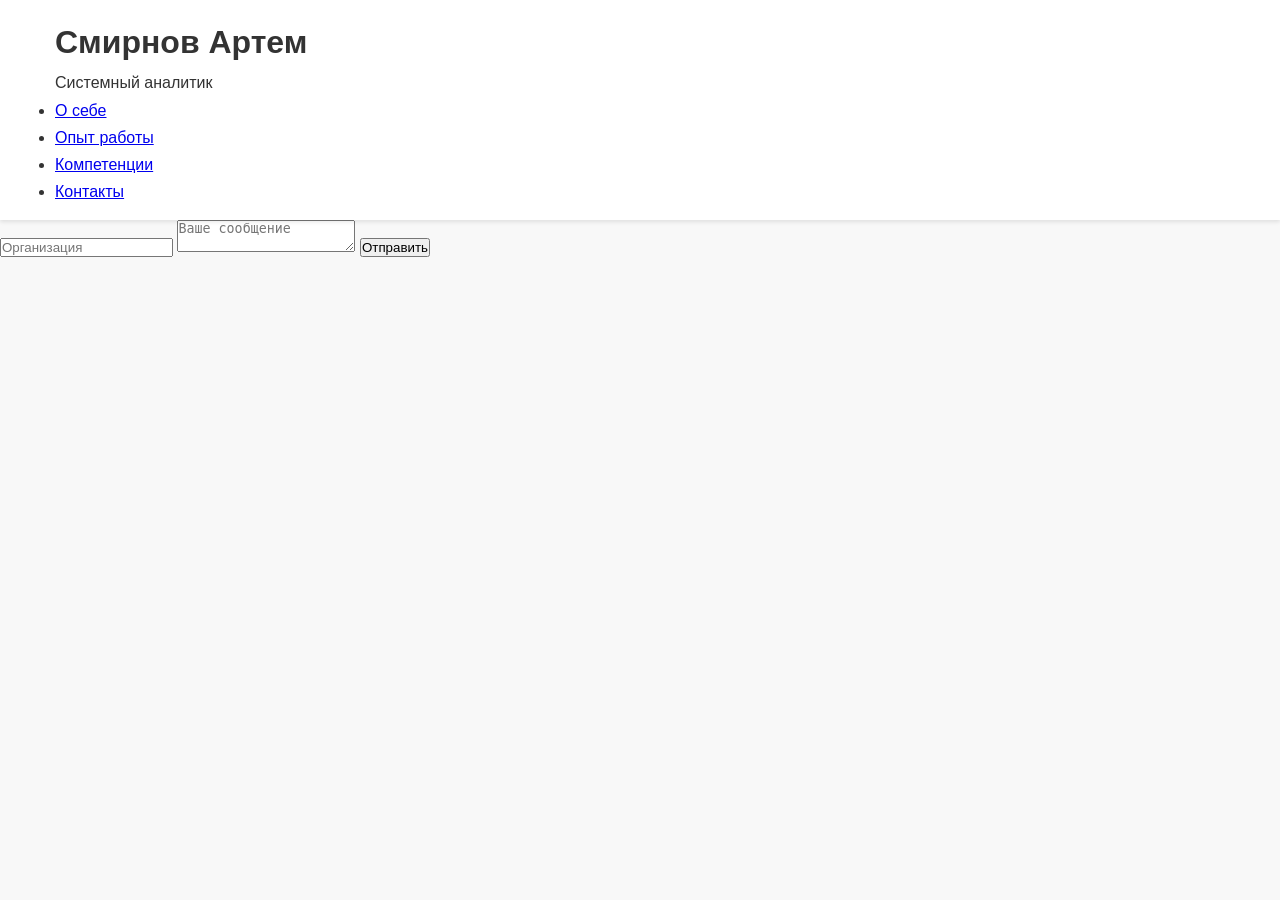
<file: index.html>
<!DOCTYPE html>
<html lang="ru">
<head>
    <meta charset="UTF-8">
    <meta name="viewport" content="width=device-width, initial-scale=1.0">
    <title>Смирнов Артем | Резюме</title>
    <link rel="stylesheet" href="css/styles.css">
</head>
<body>
    <!-- Подключение компонентов -->
    <header>
        <!-- Здесь должен быть контент шапки -->
        <div class="header">
            <div class="container">
                <div class="header__logo">
                    <h1>Смирнов Артем</h1>
                    <span>Системный аналитик</span>
                </div>
                <nav class="header__nav">
                    <ul>
                        <li><a href="#about">О себе</a></li>
                        <li><a href="#experience">Опыт работы</a></li>
                        <li><a href="#skills">Компетенции</a></li>
                        <li><a href="#contact">Контакты</a></li>
                    </ul>
                </nav>
            </div>
        </div>
    </header>

    <main>
        <!-- Секция о себе -->
        <section id="about" class="about section">
            <!-- Контент о себе -->
        </section>

        <!-- Секция опыта -->
        <section id="experience" class="experience section">
            <!-- Контент опыта -->
        </section>

        <!-- Секция навыков -->
        <section id="skills" class="skills section">
            <!-- Контент навыков -->
        </section>
    </main>

    <!-- Контакты -->
    <footer>
        <section class="contact section">
            <!-- Форма обратной связи -->
            <form id="contactForm">
                <input type="text" name="organization" placeholder="Организация" required>
                <textarea name="message" placeholder="Ваше сообщение" required></textarea>
                <button type="submit">Отправить</button>
            </form>
        </section>
    </footer>

    <script src="js/script.js"></script>
</body>
</html>
</file>
<file: css/styles.css>
/* Базовые стили */
* {
    margin: 0;
    padding: 0;
    box-sizing: border-box;
}

body {
    font-family: 'Inter', sans-serif;
    line-height: 1.7;
    color: #333;
    background: #f8f8f8;
    font-size: 16px;
    padding: 0;
    margin: 0;
}

.container {
    max-width: 1200px;
    margin: 0 auto;
    padding: 0 15px;
}

/* Шапка сайта */
.header {
    background: #fff;
    box-shadow: 0 2px 4px rgba(0,0,0,0.1);
    position: sticky;
    top: 0;
    width: 100%;
    z-index: 1000;
    padding: 15px 0;
}

/* Добавьте остальные стили из предыдущего ответа */
</file>
